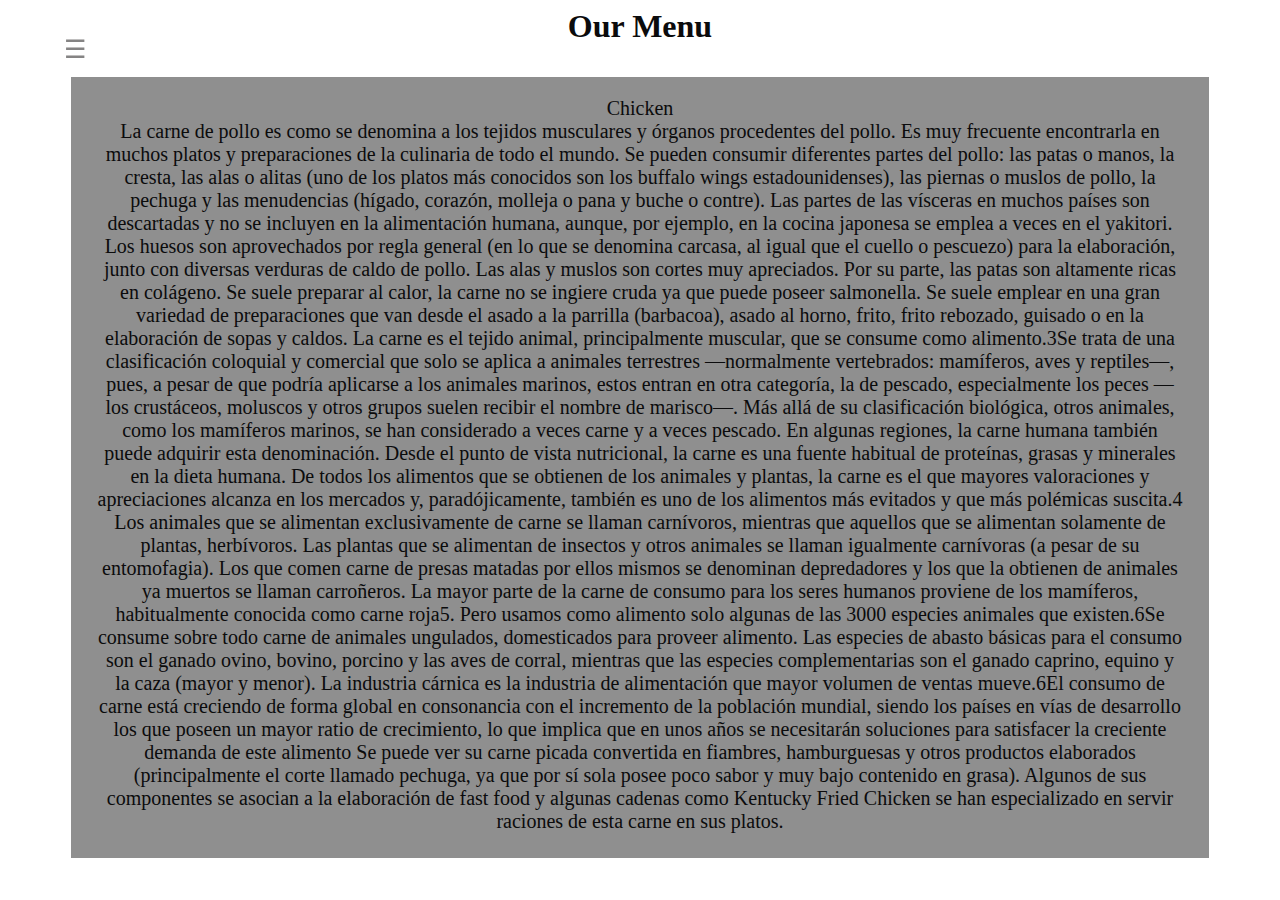
<file: New folder (3)/index.html>
<DOCTYPE! html>
    <html>
        <head>
        
        <title>Menu</title>
        <meta name="viewport" content="width=device-width, initial-scale=1.0">
        <link rel="stylesheet"  href="style.css">
        
        </head>
        <body>
        <center><h1>Our Menu</h1></center>
        <div class="col-lg-4 col-md-6 col-sm-12">
              <div class="box">
                  <center><p class="content">Chicken<br> La carne de pollo es como se denomina a los tejidos musculares y órganos procedentes del pollo. Es muy frecuente encontrarla en muchos platos y preparaciones de la culinaria de todo el mundo. Se pueden consumir diferentes partes del pollo: las patas o manos, la cresta, las alas o alitas (uno de los platos más conocidos son los buffalo wings estadounidenses), las piernas o muslos de pollo, la pechuga y las menudencias (hígado, corazón, molleja o pana y buche o contre). Las partes de las vísceras en muchos países son descartadas y no se incluyen en la alimentación humana, aunque, por ejemplo, en la cocina japonesa se emplea a veces en el yakitori. Los huesos son aprovechados por regla general (en lo que se denomina carcasa, al igual que el cuello o pescuezo) para la elaboración, junto con diversas verduras de caldo de pollo. Las alas y muslos son cortes muy apreciados. Por su parte, las patas son altamente ricas en colágeno.

                    Se suele preparar al calor, la carne no se ingiere cruda ya que puede poseer salmonella. Se suele emplear en una gran variedad de preparaciones que van desde el asado a la parrilla (barbacoa), asado al horno, frito, frito rebozado, guisado o en la elaboración de sopas y caldos. La carne es el tejido animal, principalmente muscular, que se consume como alimento.3​Se trata de una clasificación coloquial y comercial que solo se aplica a animales terrestres —normalmente vertebrados: mamíferos, aves y reptiles—, pues, a pesar de que podría aplicarse a los animales marinos, estos entran en otra categoría, la de pescado, especialmente los peces —los crustáceos, moluscos y otros grupos suelen recibir el nombre de marisco—. Más allá de su clasificación biológica, otros animales, como los mamíferos marinos, se han considerado a veces carne y a veces pescado. En algunas regiones, la carne humana también puede adquirir esta denominación.

                    Desde el punto de vista nutricional, la carne es una fuente habitual de proteínas, grasas y minerales en la dieta humana. De todos los alimentos que se obtienen de los animales y plantas, la carne es el que mayores valoraciones y apreciaciones alcanza en los mercados y, paradójicamente, también es uno de los alimentos más evitados y que más polémicas suscita.4​ Los animales que se alimentan exclusivamente de carne se llaman carnívoros, mientras que aquellos que se alimentan solamente de plantas, herbívoros. Las plantas que se alimentan de insectos y otros animales se llaman igualmente carnívoras (a pesar de su entomofagia). Los que comen carne de presas matadas por ellos mismos se denominan depredadores y los que la obtienen de animales ya muertos se llaman carroñeros.
                    
                    La mayor parte de la carne de consumo para los seres humanos proviene de los mamíferos, habitualmente conocida como carne roja5​. Pero usamos como alimento solo algunas de las 3000 especies animales que existen.6​Se consume sobre todo carne de animales ungulados, domesticados para proveer alimento. Las especies de abasto básicas para el consumo son el ganado ovino, bovino, porcino y las aves de corral, mientras que las especies complementarias son el ganado caprino, equino y la caza (mayor y menor). La industria cárnica es la industria de alimentación que mayor volumen de ventas mueve.6​El consumo de carne está creciendo de forma global en consonancia con el incremento de la población mundial, siendo los países en vías de desarrollo los que poseen un mayor ratio de crecimiento, lo que implica que en unos años se necesitarán soluciones para satisfacer la creciente demanda de este alimento

                    Se puede ver su carne picada convertida en fiambres, hamburguesas y otros productos elaborados (principalmente el corte llamado pechuga, ya que por sí sola posee poco sabor y muy bajo contenido en grasa).
                    
                    Algunos de sus componentes se asocian a la elaboración de fast food y algunas cadenas como Kentucky Fried Chicken se han especializado en servir raciones de esta carne en sus platos.</p>
                  </center></div>
          </div>
          <header class="header">
            <div class="container">
            <div class="btn-menu">
                <label for="btn-menu">☰</label>
            </div>
           
                
            </div>
        </header>
      
    <input type="checkbox" id="btn-menu">
    <div class="container-menu">
        <div class="cont-menu">
            <nav>
                <a href="index.html">CHICKEN</a>
                <a href="beff.html">BEFF</a>
                <a href="sushi.html">SUSHI</a>
                
            </nav>
            <label for="btn-menu">✖️</label>
        </div>
    </div>
    </body>
    </html>
</file>
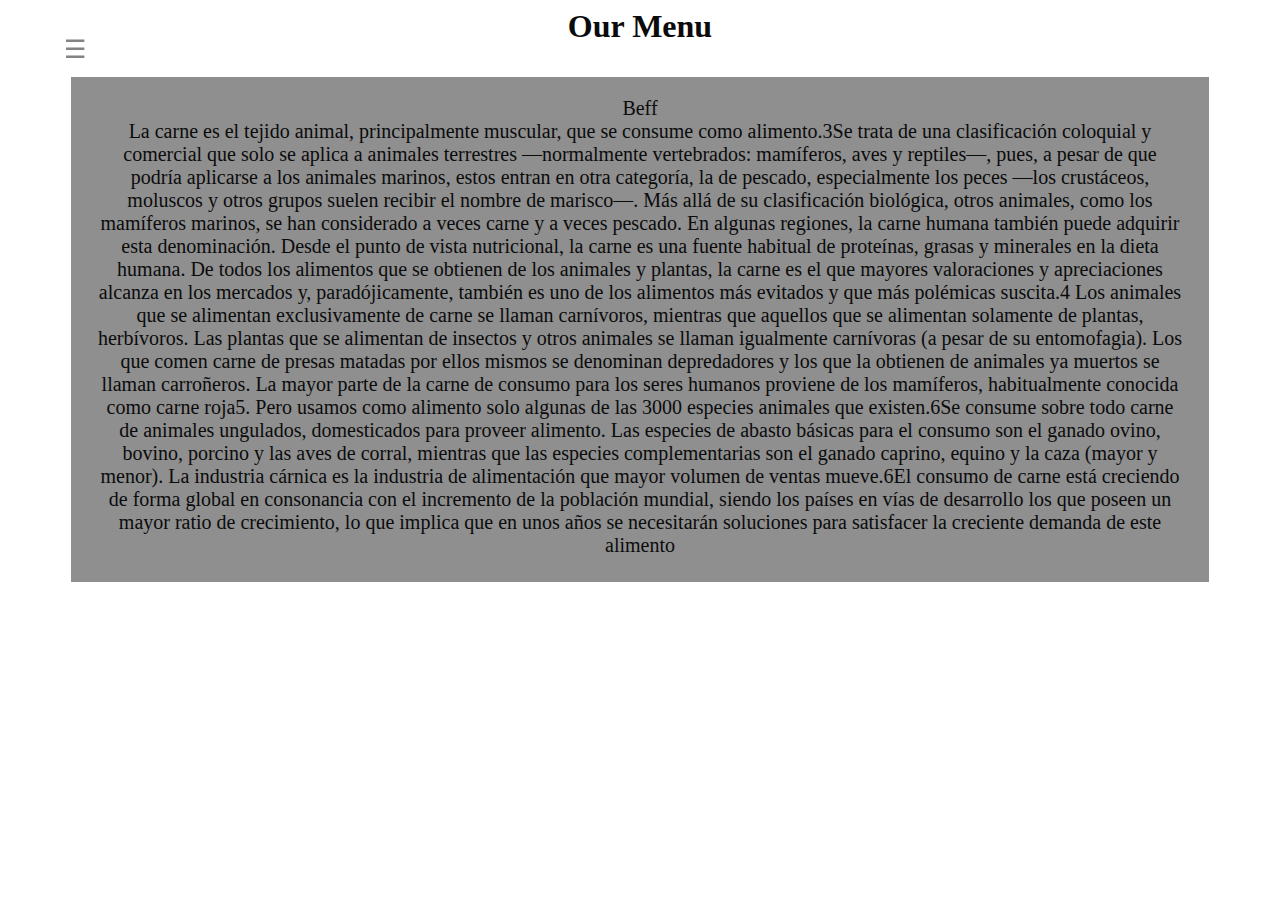
<file: New folder (3)/beff.html>
<DOCTYPE! html>
    <html>
        <head>
        
        <title>Menu</title>
        <meta name="viewport" content="width=device-width, initial-scale=1.0">
        <link rel="stylesheet"  href="style.css">
        
        </head>
        <body>

<center><h1>Our Menu</h1></center>
<div class="col-lg-4 col-md-6 col-sm-12">
      <div class="box">
          <center><p class="content">Beff<br> La carne es el tejido animal, principalmente muscular, que se consume como alimento.3​Se trata de una clasificación coloquial y comercial que solo se aplica a animales terrestres —normalmente vertebrados: mamíferos, aves y reptiles—, pues, a pesar de que podría aplicarse a los animales marinos, estos entran en otra categoría, la de pescado, especialmente los peces —los crustáceos, moluscos y otros grupos suelen recibir el nombre de marisco—. Más allá de su clasificación biológica, otros animales, como los mamíferos marinos, se han considerado a veces carne y a veces pescado. En algunas regiones, la carne humana también puede adquirir esta denominación.

            Desde el punto de vista nutricional, la carne es una fuente habitual de proteínas, grasas y minerales en la dieta humana. De todos los alimentos que se obtienen de los animales y plantas, la carne es el que mayores valoraciones y apreciaciones alcanza en los mercados y, paradójicamente, también es uno de los alimentos más evitados y que más polémicas suscita.4​ Los animales que se alimentan exclusivamente de carne se llaman carnívoros, mientras que aquellos que se alimentan solamente de plantas, herbívoros. Las plantas que se alimentan de insectos y otros animales se llaman igualmente carnívoras (a pesar de su entomofagia). Los que comen carne de presas matadas por ellos mismos se denominan depredadores y los que la obtienen de animales ya muertos se llaman carroñeros.
            
            La mayor parte de la carne de consumo para los seres humanos proviene de los mamíferos, habitualmente conocida como carne roja5​. Pero usamos como alimento solo algunas de las 3000 especies animales que existen.6​Se consume sobre todo carne de animales ungulados, domesticados para proveer alimento. Las especies de abasto básicas para el consumo son el ganado ovino, bovino, porcino y las aves de corral, mientras que las especies complementarias son el ganado caprino, equino y la caza (mayor y menor). La industria cárnica es la industria de alimentación que mayor volumen de ventas mueve.6​El consumo de carne está creciendo de forma global en consonancia con el incremento de la población mundial, siendo los países en vías de desarrollo los que poseen un mayor ratio de crecimiento, lo que implica que en unos años se necesitarán soluciones para satisfacer la creciente demanda de este alimento</p>
          </center></div>
  </div>
  <header class="header">
    <div class="container">
    <div class="btn-menu">
        <label for="btn-menu">☰</label>
    </div>
   
        
    </div>
</header>
<div class="capa"></div>
<!--	--------------->
<input type="checkbox" id="btn-menu">
<div class="container-menu">
<div class="cont-menu">
    <nav>
        <a href="index.html">CHICKEN</a>
        <a href="#">BEFF</a>
        <a href="#">SUSHI</a>
        
    </nav>
    <label for="btn-menu">✖️</label>
</div>
</div>
  </body>
    </html>
</file>
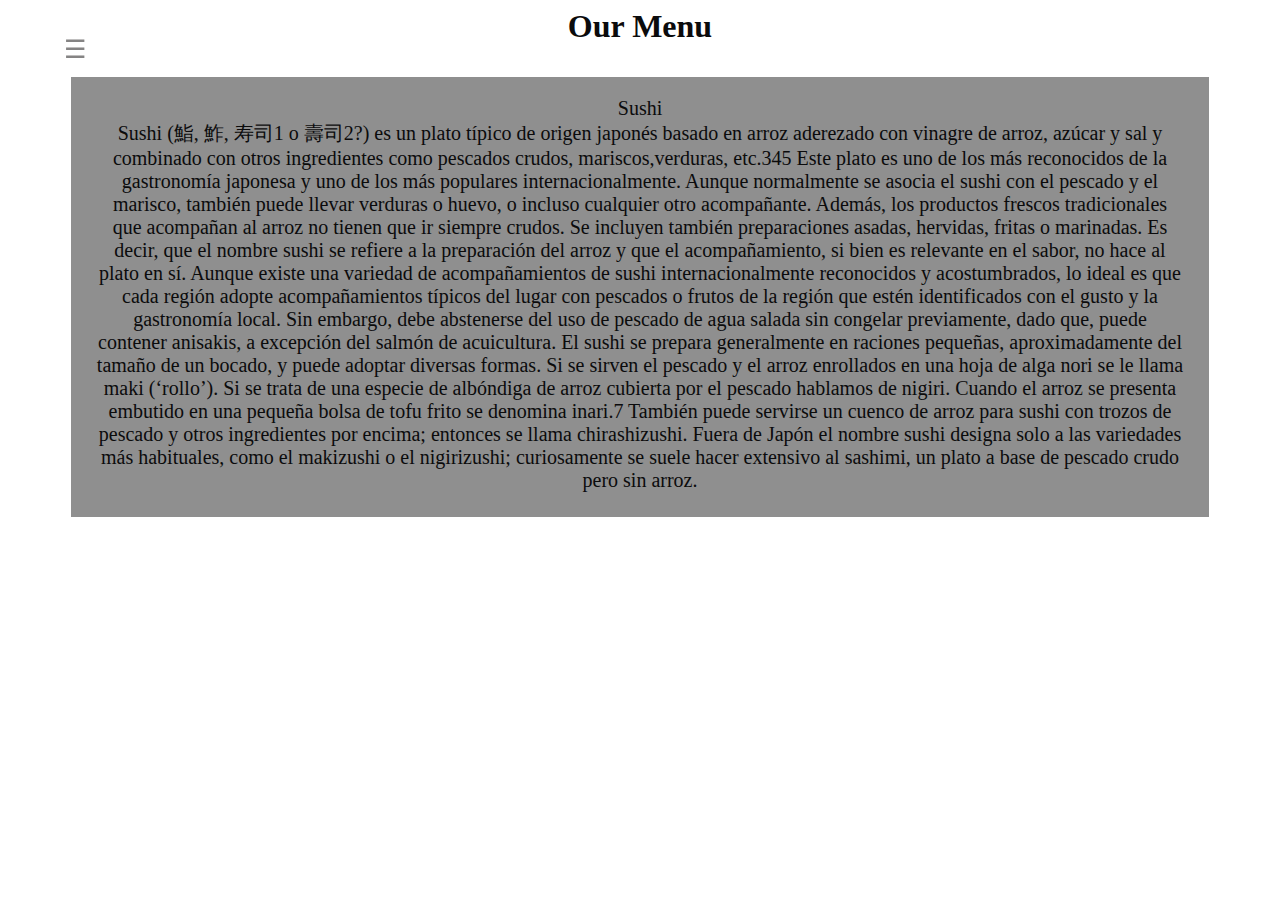
<file: New folder (3)/sushi.html>
<DOCTYPE! html>
    <html>
        <head>
        
        <title>Menu</title>
        <meta name="viewport" content="width=device-width, initial-scale=1.0">
        <link rel="stylesheet"  href="style.css">
        
        </head>
        <body>
        <center><h1>Our Menu</h1></center>
        <div class="col-lg-4 col-md-6 col-sm-12">
              <div class="box">
                  <center><p class="content">Sushi<br>Sushi (鮨, 鮓, 寿司1​ o 壽司2​?) es un plato típico de origen japonés basado en arroz aderezado con vinagre de arroz, azúcar y sal y combinado con otros ingredientes como pescados crudos, mariscos,verduras, etc.3​4​5​ Este plato es uno de los más reconocidos de la gastronomía japonesa y uno de los más populares internacionalmente. Aunque normalmente se asocia el sushi con el pescado y el marisco, también puede llevar verduras o huevo, o incluso cualquier otro acompañante. Además, los productos frescos tradicionales que acompañan al arroz no tienen que ir siempre crudos. Se incluyen también preparaciones asadas, hervidas, fritas o marinadas. Es decir, que el nombre sushi se refiere a la preparación del arroz y que el acompañamiento, si bien es relevante en el sabor, no hace al plato en sí. Aunque existe una variedad de acompañamientos de sushi internacionalmente reconocidos y acostumbrados, lo ideal es que cada región adopte acompañamientos típicos del lugar con pescados o frutos de la región que estén identificados con el gusto y la gastronomía local. Sin embargo, debe abstenerse del uso de pescado de agua salada sin congelar previamente, dado que, puede contener anisakis, a excepción del salmón de acuicultura.

                    El sushi se prepara generalmente en raciones pequeñas, aproximadamente del tamaño de un bocado, y puede adoptar diversas formas. Si se sirven el pescado y el arroz enrollados en una hoja de alga nori se le llama maki (‘rollo’). Si se trata de una especie de albóndiga de arroz cubierta por el pescado hablamos de nigiri. Cuando el arroz se presenta embutido en una pequeña bolsa de tofu frito se denomina inari.7​ También puede servirse un cuenco de arroz para sushi con trozos de pescado y otros ingredientes por encima; entonces se llama chirashizushi.
                    
                    Fuera de Japón el nombre sushi designa solo a las variedades más habituales, como el makizushi o el nigirizushi; curiosamente se suele hacer extensivo al sashimi, un plato a base de pescado crudo pero sin arroz.</p>
                  </center></div>
          </div>
          <header class="header">
            <div class="container">
            <div class="btn-menu">
                <label for="btn-menu">☰</label>
            </div>
           
                
            </div>
        </header>
        <div class="capa"></div>
    <!--	--------------->
    <input type="checkbox" id="btn-menu">
    <div class="container-menu">
        <div class="cont-menu">
            <nav>
                <a href="index.html">CHICKEN</a>
                <a href="beff.html">BEFF</a>
                <a href="#">SUSHI</a>
                
            </nav>
            <label for="btn-menu">✖️</label>
        </div>
    </div>
    </body>
    </html>
</file>
<file: New folder (3)/style.css>
*{
    box-sizing: border-box;
  }
  

 
   h1 {
    font-family: cursive; color:#0b0b0c;
   }
   .box{
    width: 100%;
    overflow: none;
  }
  
  .content{
    width: 90%;
    height: auto;
    margin: 2.5%;
    font-family: cursive; color:#0b0b0c;
    font-size: 20px;
    padding: 2%;
    padding-top: 20px;
    background-color: #8f8f8f;
  }
  

  
  /*Estilos para el encabezado*/
  .header{
      width: 100%;
      height: 100px;
      position: fixed;
      top: 0;right: 0;
  }
  .container{
      width: 90%;
      max-width: 1200px;
      margin: auto;
  }
  .container .btn-menu, .logo{
      float: left;
      line-height:100px;
  }
  .container .btn-menu label{
      color: rgb(133, 132, 132);
      font-size: 25px;
      cursor: pointer;
  }
 
  .container .menu{
      float: right;
      line-height: 100px;
  }
  .container .menu a{
      display: inline-block;
      padding: 15px;
      line-height: normal;
      text-decoration: none;
      color: #fff;
      transition: all 0.3s ease;
      border-bottom: 2px solid transparent;
      font-size: 15px;
      margin-right: 5px;
  }
  .container .menu a:hover{
      border-bottom: 2px solid #c7c7c7;
      padding-bottom: 5px;
  }
  /*Fin de Estilos para el encabezado*/

  /*Menù lateral*/
  #btn-menu{
      display: none;
  }
  .container-menu{
      position: absolute;
      background: rgba(0,0,0,0.5);
      width: 100%;
      height: 100vh;
      top: 0;right: 0;
      transition: all 500ms ease;
      opacity: 0;
      visibility: hidden;
  }
  #btn-menu:checked ~ .container-menu{
      opacity: 1;
      visibility: visible;
  }
  .cont-menu{
      width: 100%;
      max-width: 250px;
      background: #1c1c1c;
      height: 100vh;
      position: relative;
      transition: all 500ms ease;
      transform: translateX(-100%);
  }
  #btn-menu:checked ~ .container-menu .cont-menu{
      transform: translateX(0%);
  }
  .cont-menu nav{
      transform: translateY(15%);
  }
  .cont-menu nav a{
      display: block;
      text-decoration: none;
      padding: 20px;
      color: #c7c7c7;
      border-left: 5px solid transparent;
      transition: all 400ms ease;
  }
  .cont-menu nav a:hover{
      border-left: 5px solid #c7c7c7;
      background: #1f1f1f;
  }
  .cont-menu label{
      position: absolute;
      right: 5px;
      top: 10px;
      color: #fff;
      cursor: pointer;
      font-size: 18px;
  }
  /*Fin de Menù lateral*/
</file>
